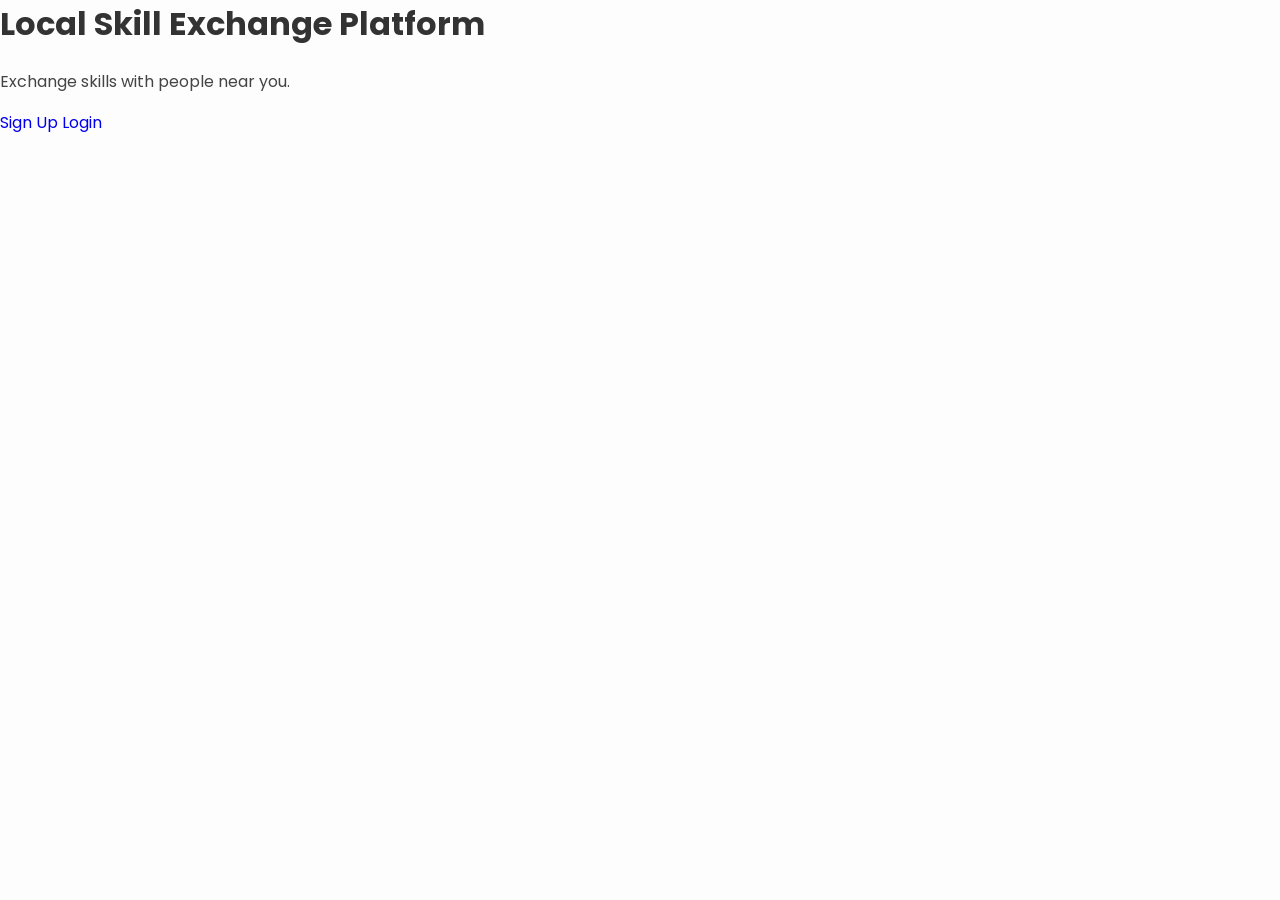
<file: templates/index.html>
<!DOCTYPE html>
<html>
<head>
<title>Skill Exchange</title>
<link rel="stylesheet" href="/static/style.css">
<link href="https://fonts.googleapis.com/css2?family=Poppins:wght@300;400;500;600;700&display=swap" rel="stylesheet">
<link rel="stylesheet" href="/static/style.css">
</head>

<body>

<h1>Local Skill Exchange Platform</h1>

<p>Exchange skills with people near you.</p>

<a href="/signup">Sign Up</a>
<a href="/login">Login</a>

</body>
</html>
</file>
<file: static/style.css>
/* GENERAL PAGE */

body{
font-family:'Poppins',sans-serif;
margin:0;
background:#fdfdfd;
color:#444;
}

/* HEADER */

.header{
background:#ffffff;
padding:18px 40px;
box-shadow:0 2px 6px rgba(0,0,0,0.05);
display:flex;
justify-content:space-between;
align-items:center;
}

/* MAIN CONTAINER */

.container{
max-width:1100px;
margin:auto;
padding:40px 20px;
}

/* TITLES */

h1,h2,h3{
margin-top:0;
color:#333;
}

/* DASHBOARD GRID */

.dashboard{
display:grid;
grid-template-columns:repeat(auto-fit,minmax(250px,1fr));
gap:20px;
}

/* CARDS */

.card{
background:#ffffff;
border-radius:12px;
padding:22px;
box-shadow:0 6px 16px rgba(0,0,0,0.06);
transition:0.3s;
}

.card:hover{
transform:translateY(-4px);
box-shadow:0 10px 22px rgba(0,0,0,0.08);
}

/* TEXTAREA */

textarea{
width:100%;
padding:10px;
border-radius:8px;
border:1px solid #e3e3e3;
font-family:'Poppins';
resize:none;
}

/* INPUT */

input{
width:100%;
padding:10px;
border-radius:8px;
border:1px solid #e3e3e3;
}

/* SELECT */

select{
width:100%;
padding:8px;
border-radius:6px;
border:1px solid #e3e3e3;
margin-top:4px;
}

/* BUTTON */

button{
background:#f4a261;
border:none;
padding:10px 16px;
border-radius:8px;
color:white;
cursor:pointer;
font-weight:500;
transition:0.2s;
}

button:hover{
background:#e98b4e;
}

/* FEATURE BOX */

.feature{
display:flex;
flex-direction:column;
align-items:center;
justify-content:center;
text-align:center;
height:160px;
}

/* MESSAGE */

#message{
margin-top:12px;
color:#2a9d8f;
font-weight:500;
}

/* LINKS */

a{
text-decoration:none;
}

/* RESPONSIVE */

@media(max-width:768px){

.dashboard{
grid-template-columns:1fr;
}

.container{
padding:20px;
}

}
</file>
